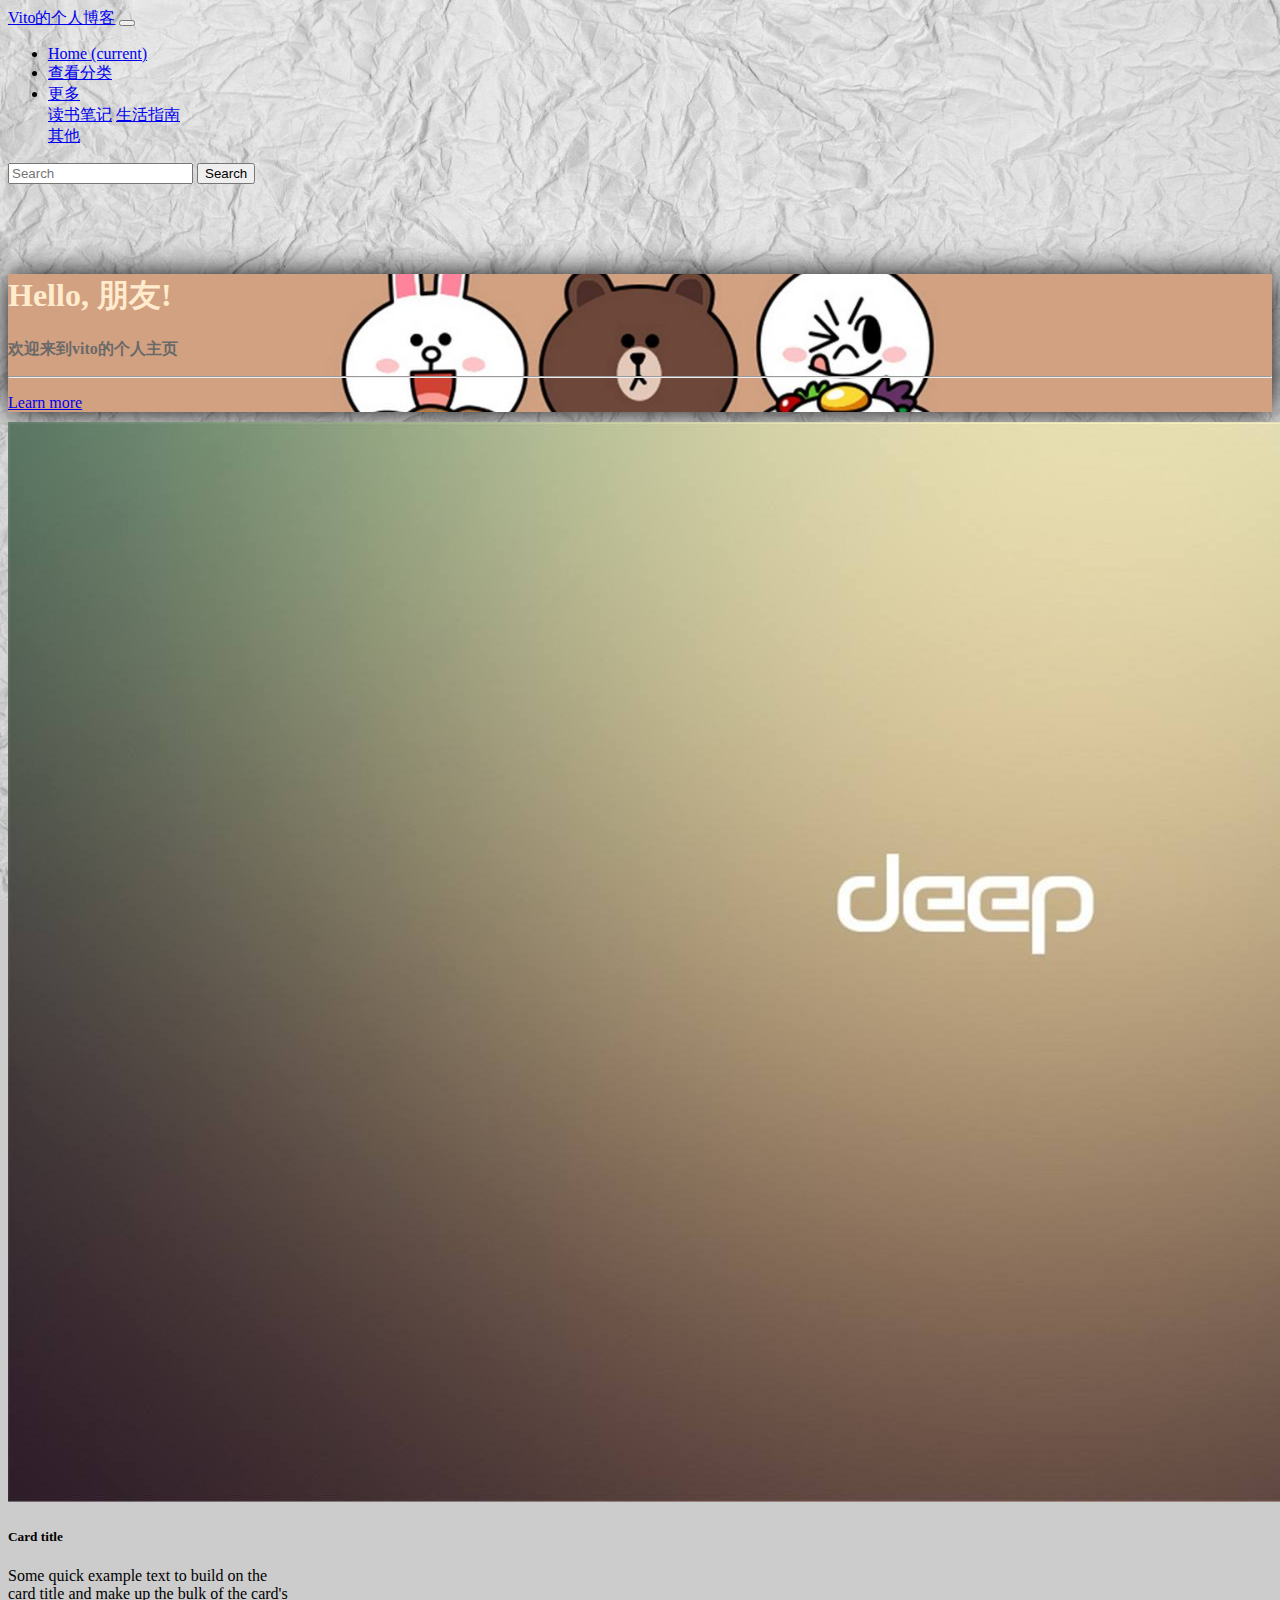
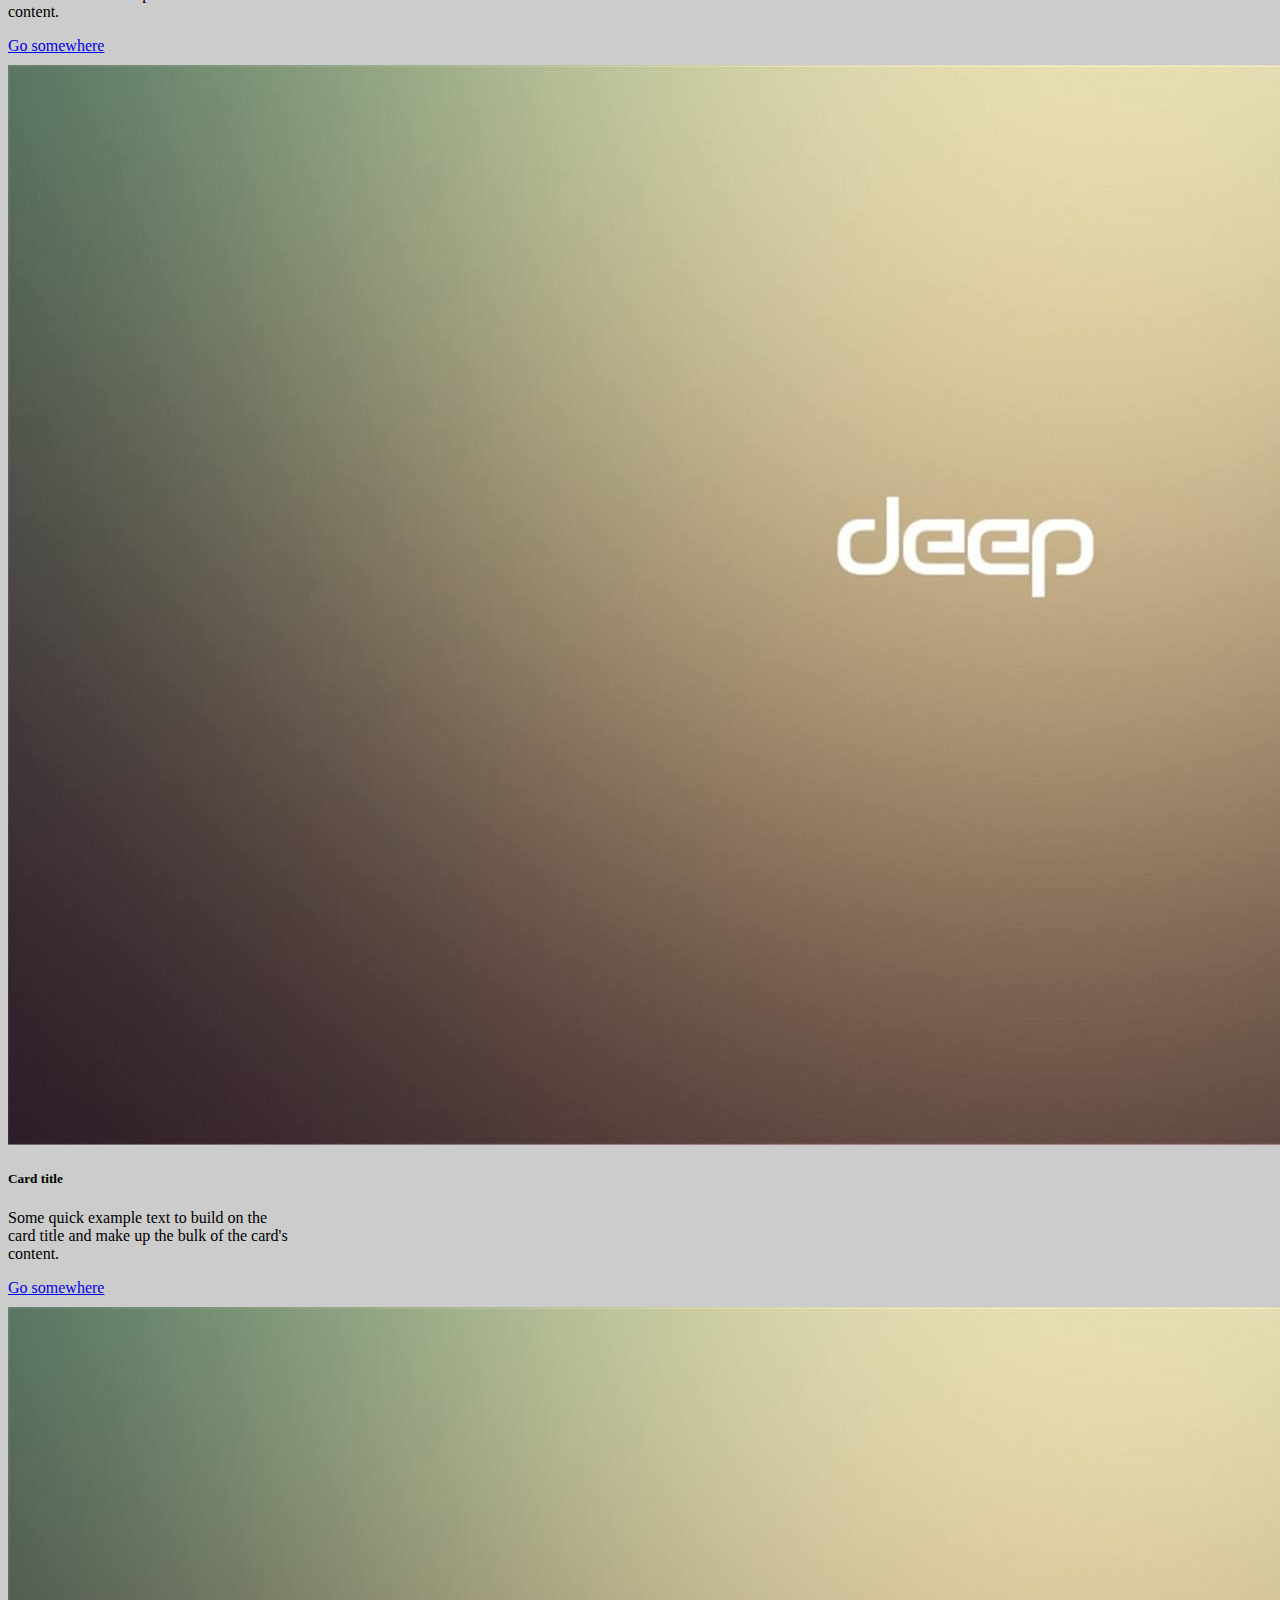
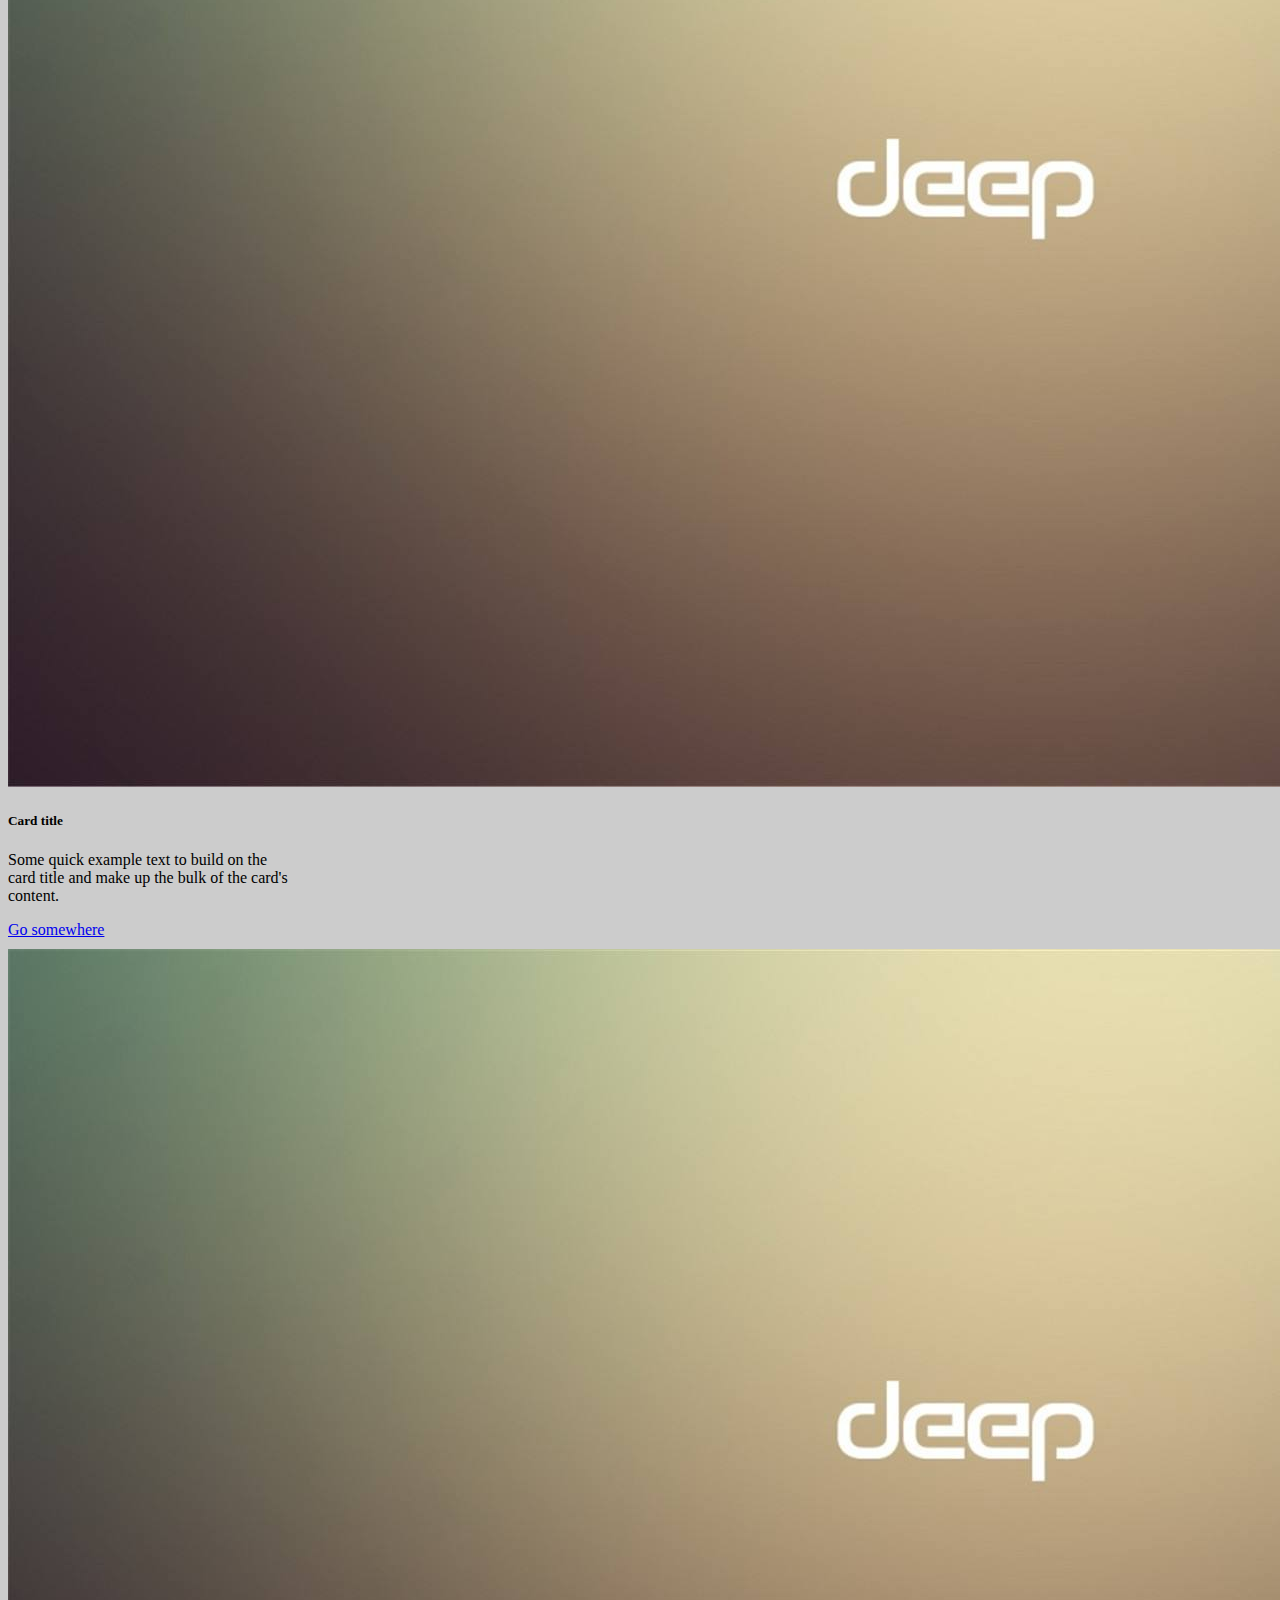
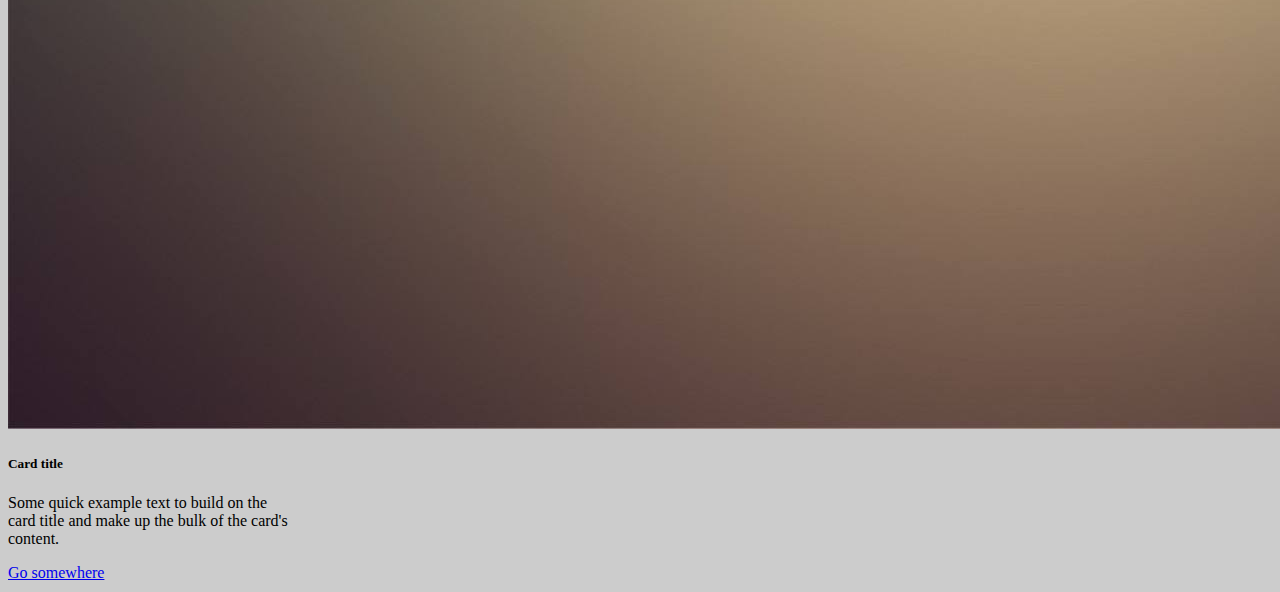
<file: index.html>
<!DOCTYPE html>
<!--[if lt IE 7]>      <html class="no-js lt-ie9 lt-ie8 lt-ie7"> <![endif]-->
<!--[if IE 7]>         <html class="no-js lt-ie9 lt-ie8"> <![endif]-->
<!--[if IE 8]>         <html class="no-js lt-ie9"> <![endif]-->
<!--[if gt IE 8]>      <html class="no-js"> <!--<![endif]-->
<html>

<head>
    <meta charset="utf-8">
    <meta http-equiv="X-UA-Compatible" content="IE=edge">
    <meta name="viewport" content="width=device-width, initial-scale=1">
    <meta name="viewport" content="width=device-width, initial-scale=1, maximum-scale=1, user-scalable=no">
    <title>Vito的个人工作室</title>
    <meta name="description" content="">
    <meta name="viewport" content="width=device-width, initial-scale=1">
    <link rel="stylesheet" href="./css/index.css">
    <link rel="stylesheet" href="https://cdn.jsdelivr.net/npm/bootstrap@4.5.0/dist/css/bootstrap.min.css"
        integrity="sha384-9aIt2nRpC12Uk9gS9baDl411NQApFmC26EwAOH8WgZl5MYYxFfc+NcPb1dKGj7Sk" crossorigin="anonymous">
    <script src="https://cdn.jsdelivr.net/npm/jquery@3.5.1/dist/jquery.slim.min.js"
        integrity="sha384-DfXdz2htPH0lsSSs5nCTpuj/zy4C+OGpamoFVy38MVBnE+IbbVYUew+OrCXaRkfj" crossorigin="anonymous">
    </script>
    <script src="https://cdn.jsdelivr.net/npm/popper.js@1.16.0/dist/umd/popper.min.js"
        integrity="sha384-Q6E9RHvbIyZFJoft+2mJbHaEWldlvI9IOYy5n3zV9zzTtmI3UksdQRVvoxMfooAo" crossorigin="anonymous">
    </script>
    <script src="https://cdn.jsdelivr.net/npm/bootstrap@4.5.0/dist/js/bootstrap.min.js"
        integrity="sha384-OgVRvuATP1z7JjHLkuOU7Xw704+h835Lr+6QL9UvYjZE3Ipu6Tp75j7Bh/kR0JKI" crossorigin="anonymous">
    </script>
</head>

<body>
    <!--[if lt IE 7]>
            <p class="browsehappy">You are using an <strong>outdated</strong> browser. Please <a href="#">upgrade your browser</a> to improve your experience.</p>
        <![endif]-->
    <nav class="navbar navbar-expand-lg fixed-top navbar-dark bg-dark">
        <a class="navbar-brand" href="#">Vito的个人博客</a>
        <button class="navbar-toggler" type="button" data-toggle="collapse" data-target="#navbarSupportedContent"
            aria-controls="navbarSupportedContent" aria-expanded="false" aria-label="Toggle navigation">
            <span class="navbar-toggler-icon"></span>
        </button>

        <div class="collapse navbar-collapse" id="navbarSupportedContent">
            <ul class="navbar-nav mr-auto">
                <li class="nav-item active">
                    <a class="nav-link" href="#">Home <span class="sr-only">(current)</span></a>
                </li>
                <li class="nav-item">
                    <a class="nav-link" href="#">查看分类</a>
                </li>
                <li class="nav-item dropdown">
                    <a class="nav-link dropdown-toggle" href="#" id="navbarDropdown" role="button"
                        data-toggle="dropdown" aria-haspopup="true" aria-expanded="false">
                        更多
                    </a>
                    <div class="dropdown-menu" aria-labelledby="navbarDropdown">
                        <a class="dropdown-item" href="./content/demo.html">读书笔记</a>
                        <a class="dropdown-item" href="#">生活指南</a>
                        <div class="dropdown-divider"></div>
                        <a class="dropdown-item" href="#">其他</a>
                    </div>
                </li>
            </ul>
            <form class="form-inline my-2 my-lg-0">
                <input class="form-control mr-sm-2" type="search" placeholder="Search" aria-label="Search">
                <button class="btn btn-outline-success my-2 my-sm-0" type="submit">Search</button>
            </form>
        </div>
    </nav>

    <div class="container">
        <div style="margin-top: 90px;"></div>

        <div class="jumbotron">
            <h1 class="display-4 jumbotron-title">Hello, 朋友!</h1>
            <p class="lead jumbotron-text">欢迎来到vito的个人主页</p>
            <hr class="my-4">
            <p></p>
            <a class="btn btn-primary btn-lg" href="#" role="button">Learn more</a>
        </div>
        <div class="row">
            <div class="col-md-1"></div>
            <div class="card col-md-4" style="width: 18rem;margin-top: 10px;margin-bottom: 10px;">
                <img src="./image/demo.jpg" class="card-img-top" alt="...">
                <div class="card-body">
                    <h5 class="card-title">Card title</h5>
                    <p class="card-text">Some quick example text to build on the card title and make up the bulk of the
                        card's content.</p>
                    <a href="#" class="btn btn-primary">Go somewhere</a>
                </div>
            </div>
            <div class="col-md-1"></div>
            <div class="col-md-1"></div>
            <div class="card col-md-4" style="width: 18rem;margin-top: 10px;margin-bottom: 10px;">
                <img src="./image/demo.jpg" class="card-img-top" alt="...">
                <div class="card-body">
                    <h5 class="card-title">Card title</h5>
                    <p class="card-text">Some quick example text to build on the card title and make up the bulk of the
                        card's content.</p>
                    <a href="#" class="btn btn-primary">Go somewhere</a>
                </div>
            </div>
            <div class="col-md-1"></div>

            <div class="col-md-1"></div>
            <div class="card col-md-4" style="width: 18rem;margin-top: 10px;margin-bottom: 10px;">
                <img src="./image/demo.jpg" class="card-img-top" alt="...">
                <div class="card-body">
                    <h5 class="card-title">Card title</h5>
                    <p class="card-text">Some quick example text to build on the card title and make up the bulk of the
                        card's content.</p>
                    <a href="#" class="btn btn-primary">Go somewhere</a>
                </div>
            </div>
            <div class="col-md-1"></div>
            <div class="col-md-1"></div>
            <div class="card col-md-4" style="width: 18rem;margin-top: 10px;margin-bottom: 10px;">
                <img src="./image/demo.jpg" class="card-img-top" alt="...">
                <div class="card-body">
                    <h5 class="card-title">Card title</h5>
                    <p class="card-text">Some quick example text to build on the card title and make up the bulk of the
                        card's content.</p>
                    <a href="#" class="btn btn-primary">Go somewhere</a>
                </div>
            </div>
            <div class="col-md-1"></div>
        </div>
    </div>

    <script src="" async defer></script>
</body>

</html>
</file>
<file: css/index.css>
body{
    /*加载背景图*/
    background-image: url("../image/主页-背景.jpg");
    /* 背景图垂直、水平均居中 */
    background-position: center center;
    /* 背景图不平铺 */
    background-repeat: no-repeat;
    /* 当内容高度大于图片高度时，背景图像的位置相对于viewport固定 */
    background-attachment: fixed;  /*此条属性必须设置否则可能无效*/
    /* 让背景图基于容器大小伸缩 */
   background-size: cover;
   /* 设置背景颜色，背景图加载过程中会显示背景色 */
   background-color: #CCCCCC;
}

.jumbotron{
    /*加载背景图*/
    background-image: url("../image/主页-巨幕背景2.jpg");
    /* 背景图垂直、水平均居中 */
    background-position: center center;
    /* 背景图不平铺 */
    background-repeat: no-repeat;
    /* 当内容高度大于图片高度时，背景图像的位置相对于viewport固定 */
    background-attachment: fixed;  /*此条属性必须设置否则可能无效*/
    /* 让背景图基于容器大小伸缩 */
   background-size: cover;
   /* 设置背景颜色，背景图加载过程中会显示背景色 */
   background-color: #CCCCCC;
   box-shadow: 0 0 30px rgb(0, 0, 0);

   
}

.jumbotron-title{
    color: blanchedalmond;
}

.jumbotron-text{
    color: dimgray;
    font-weight: bold;
}
</file>
